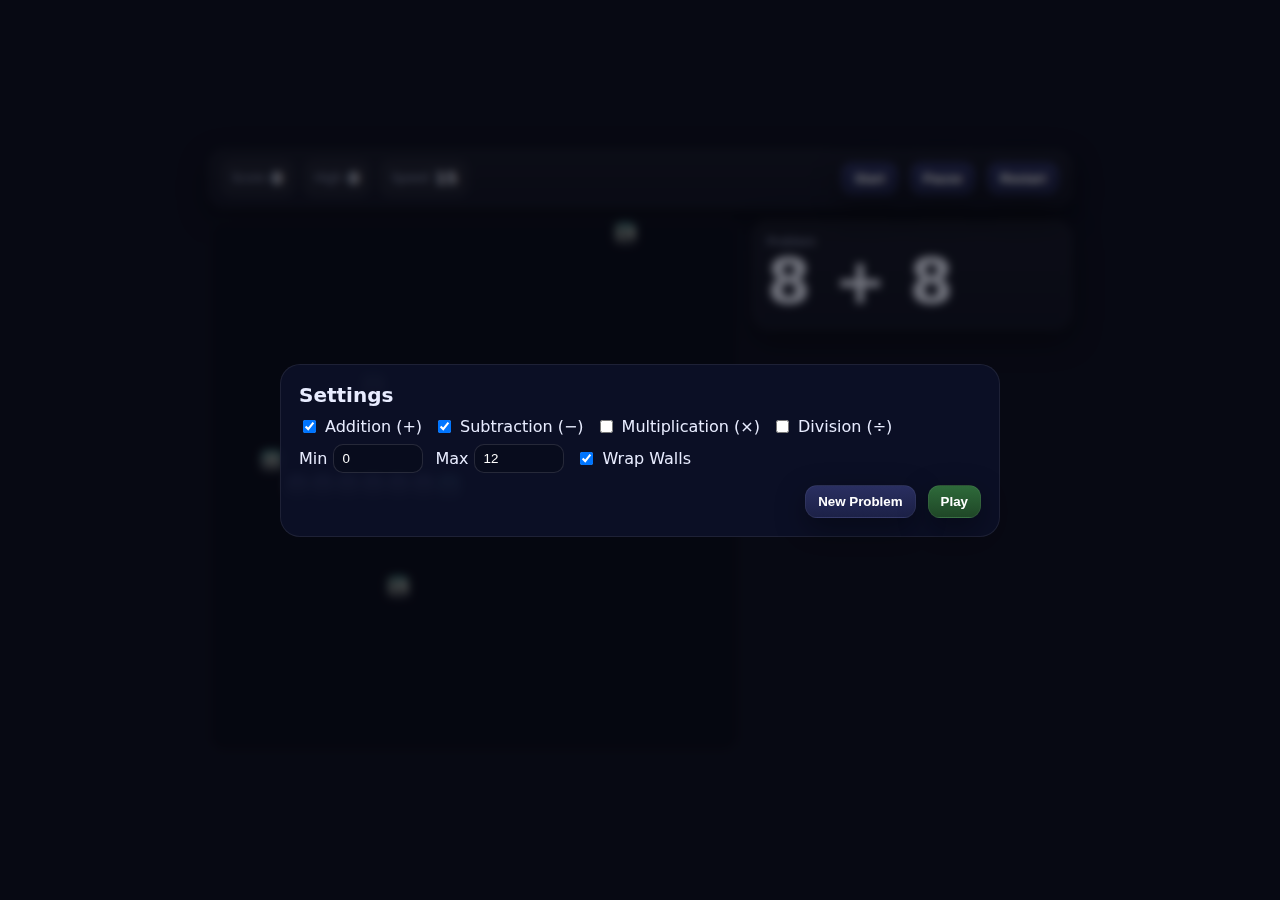
<file: snakeGame.html>
<!doctype html>
<html lang="en">
<head>
  <meta charset="utf-8" />
  <meta name="viewport" content="width=device-width, initial-scale=1" />
  <title>Snake — Math Edition ☆</title>
  <style>
    :root{
      --bg:#0f1226; --panel:#151938; --accent:#66e3ff; --accent-2:#9eff6a; --muted:#8a92b2; --danger:#ff6b6b; --shadow:0 10px 30px rgba(0,0,0,.4); --radius:18px;
    }
    html,body{height:100%}
    *{box-sizing:border-box}
    body{margin:0; font-family: ui-sans-serif, system-ui, -apple-system, Segoe UI, Roboto, "Helvetica Neue", Arial; color:#e8ecff; background:var(--bg); display:grid; place-items:center; padding:18px}
    .wrap{width:min(96vmin, 1100px); display:grid; gap:12px}
    .panel{background: linear-gradient(180deg, rgba(255,255,255,.04), rgba(255,255,255,.02)); border:1px solid rgba(255,255,255,.06); box-shadow:var(--shadow); border-radius:var(--radius)}
    .hud{display:flex; align-items:center; justify-content:space-between; padding:10px 12px; gap:10px; flex-wrap:wrap}
    .stats{display:flex; gap:10px; flex-wrap:wrap}
    .card{background:rgba(255,255,255,.04); border:1px solid rgba(255,255,255,.06); padding:8px 10px; border-radius:12px; display:flex; gap:6px; align-items:center}
    .label{font-size:12px; color:var(--muted)}
    .value{font-variant-numeric: tabular-nums; font-weight:700}
    button{appearance:none; border:0; padding:8px 12px; border-radius:12px; font-weight:700; background:linear-gradient(180deg,#2a2f61,#1c2147); color:white; cursor:pointer; box-shadow:var(--shadow); border:1px solid rgba(255,255,255,.06)}

    .gameRow{display:grid; grid-template-columns: 1fr 320px; gap:12px; align-items:start}
    .canvasWrap{position:relative}
    canvas{width:100%; height:auto; display:block; background:#0b0e20; border-radius:var(--radius); border:1px solid rgba(255,255,255,.06)}

    .sidebar{padding:14px}
    .problemBig{font-weight:800; line-height:1.05; font-size: clamp(34px, 7vmin, 68px); letter-spacing:.5px}

    /* Settings overlay */
    .overlay{position:fixed; inset:0; display:grid; place-items:center; background:rgba(0,0,0,.5); backdrop-filter: blur(4px);}
    .modal{pointer-events:auto; text-align:left; background:rgba(12,16,39,.92); border:1px solid rgba(255,255,255,.08); border-radius:20px; padding:18px; margin:12px; width:min(720px, 92vw)}
    .modal h2{margin:0 0 10px; font-size:20px}
    .controlsRow{display:flex; gap:12px; flex-wrap:wrap; align-items:center}
    input[type=number]{width:90px; padding:6px 8px; border-radius:10px; border:1px solid rgba(255,255,255,.12); background:rgba(0,0,0,.2); color:white}
    .toggle{display:flex; align-items:center; gap:6px}
    .ops{display:flex; gap:12px; flex-wrap:wrap}

    @media (max-width:800px){
      .gameRow{grid-template-columns: 1fr};
      .sidebar{order:-1}
    }
    .overlay[hidden]{display:none!important}
  </style>
</head>
<body>
  <div class="wrap">
    <!-- TOP HUD: game controls + stats -->
    <div class="panel hud">
      <div class="stats">
        <div class="card"><span class="label">Score</span> <span id="score" class="value">0</span></div>
        <div class="card"><span class="label">High</span> <span id="high" class="value">0</span></div>
        <div class="card"><span class="label">Speed</span> <span id="speedVal" class="value">15</span></div>
      </div>
      <div class="controlsRow">
        <button id="startBtn">Start</button>
        <button id="pauseBtn">Pause</button>
        <button id="restartBtn">Restart</button>
      </div>
    </div>

    <!-- GAME + SIDEBAR (problem on the right) -->
    <div class="gameRow">
      <div class="canvasWrap">
        <canvas id="game" aria-label="Snake game area" role="img"></canvas>
      </div>
      <aside class="panel sidebar">
        <div class="label">Problem</div>
        <div id="problemText" class="problemBig">—</div>
      </aside>
    </div>
  </div>

  <!-- SETTINGS OVERLAY (shown at start and after game over) -->
  <div id="overlay" class="overlay" hidden>
    <div class="modal">
      <h2 id="modalTitle">Settings</h2>
      <div id="resultStats" class="card" style="display:none; margin-bottom:8px"></div>
      <div class="controlsRow ops">
        <label class="toggle"><input type="checkbox" id="opAdd" checked> Addition (+)</label>
        <label class="toggle"><input type="checkbox" id="opSub" checked> Subtraction (−)</label>
        <label class="toggle"><input type="checkbox" id="opMul"> Multiplication (×)</label>
        <label class="toggle"><input type="checkbox" id="opDiv"> Division (÷)</label>
      </div>
      <div class="controlsRow" style="margin-top:8px">
        <label class="toggle">Min <input type="number" id="minVal" value="0"></label>
        <label class="toggle">Max <input type="number" id="maxVal" value="12"></label>
        <label class="toggle"><input id="wrapToggle" type="checkbox" checked> Wrap Walls</label>
      </div>
      <div class="controlsRow" style="margin-top:12px; justify-content:flex-end">
        <button id="newProblemBtn">New Problem</button>
        <button id="playBtn" style="background:linear-gradient(180deg,#2e6a3a,#1f4727)">Play</button>
      </div>
    </div>
  </div>

  <script>
  (function(){
    const canvas = document.getElementById('game');
    const ctx = canvas.getContext('2d');
    const DPR = Math.max(1, Math.min(2, window.devicePixelRatio||1));

    const ANSWER_COLOR = '#2d6e74'; // unified color for all answer tiles

    const STATE = {
      grid: 21,
      cell: 22,
      running:false, paused:false, wrap:true,
      direction:{x:1,y:0}, nextDirection:{x:1,y:0}, dirLocked:false,
      snake:[], score:0,
      high:Number(localStorage.getItem('snake_math_high')||0),
      stepHz:15, stepMs:1000/15, acc:0, last:0,
      // Math state
      minVal:0, maxVal:12, ops:{add:true, sub:true, mul:false, div:false},
      problem:null, targets:[],
      // Growth/Shrink control
      grow: 0,
      // Tracking answers
      correct: 0, wrong: 0,
      // Countdown
      countdown: 0
    };

    // simple effects system (stars + glitter)
    const EFX = {
      stars: [], // {x,y,vx,vy,rot,vr,life,t}
      sparks: [], // {x,y,vx,vy,life,t}
      reset(){ this.stars.length=0; this.sparks.length=0; }
    };

    // UI refs
    const scoreEl = document.getElementById('score');
    const highEl = document.getElementById('high');
    const speedValTop = document.getElementById('speedVal');

    const problemText = document.getElementById('problemText');

    // Overlay + settings
    const overlay = document.getElementById('overlay');
    const playBtn = document.getElementById('playBtn');
    const modalTitle = document.getElementById('modalTitle');
    const resultStats = document.getElementById('resultStats');

    const opAdd = document.getElementById('opAdd');
    const opSub = document.getElementById('opSub');
    const opMul = document.getElementById('opMul');
    const opDiv = document.getElementById('opDiv');
    const minValI = document.getElementById('minVal');
    const maxValI = document.getElementById('maxVal');
    const wrapToggle = document.getElementById('wrapToggle');
    const newProblemBtn = document.getElementById('newProblemBtn');

    highEl.textContent = STATE.high;

    function resizeCanvas(){
      const logical = STATE.grid * STATE.cell;
      canvas.width = logical * DPR; canvas.height = logical * DPR;
      ctx.setTransform(DPR,0,0,DPR,0,0);
    }

    function seedSnake(){
      const mid = Math.floor(STATE.grid/2);
      STATE.snake = [];
      for(let i=0;i<7;i++){ // start length 7
        STATE.snake.push({x:mid-1-i,y:mid});
      }
      STATE.direction = {x:1,y:0};
      STATE.nextDirection = {x:1,y:0};
      STATE.dirLocked = false;
    }

    function resetGame(){
      STATE.score = 0; scoreEl.textContent='0';
      STATE.correct = 0; STATE.wrong = 0;
      STATE.grow = 0; EFX.reset();
      seedSnake();
      STATE.acc=0; STATE.last=performance.now();
      STATE.stepHz = 15; STATE.stepMs = 1000/STATE.stepHz; // lock speed
      STATE.running=false; STATE.paused=false;
      readDifficulty();
      generateProblem();
      placeTargets();
      draw();
    }

    function startGame(){ if(STATE.running) return; STATE.running=true; STATE.last=performance.now(); requestAnimationFrame(loop); }
    function pauseGame(){ if(!STATE.running) return; STATE.running=false; STATE.paused=true; }
    function resumeGame(){ if(STATE.running) return; STATE.paused=false; STATE.running=true; STATE.last=performance.now(); requestAnimationFrame(loop); }

    function gameOver(){
      STATE.running=false; STATE.paused=false;
      if(STATE.score>STATE.high){ STATE.high=STATE.score; localStorage.setItem('snake_math_high', STATE.high); highEl.textContent=STATE.high; }
      // show results + settings
      modalTitle.textContent = 'Game Over';
      resultStats.style.display = 'flex';
      resultStats.innerHTML = `<span class="label">Results:</span> <span class="value">Correct: ${STATE.correct}</span> <span class="value" style="margin-left:8px">Wrong: ${STATE.wrong}</span>`;
      showOverlay();
    }

    function setWrap(v){ STATE.wrap=!!v; }

    function showOverlay(){ overlay.hidden = false; }
    function hideOverlay(){ overlay.hidden = true; }

    function beginCountdown(){
      STATE.countdown = 3.0; // seconds
      hideOverlay();
      const t0 = performance.now();
      function frame(ts){
        const dt = (ts - (STATE.last||ts)) / 1000; // safe if STATE.last undefined
        STATE.countdown -= dt;
        draw();
        drawCountdownOverlay();
        if(STATE.countdown > 0){ requestAnimationFrame(frame); }
        else { STATE.countdown = 0; startGame(); }
        STATE.last = ts;
      }
      requestAnimationFrame(frame);
    }

    function randInt(min,max){ return (Math.random()*(max-min+1) + min) | 0; }

    function pickOp(){
      const opts = [];
      if(STATE.ops.add) opts.push('+');
      if(STATE.ops.sub) opts.push('−');
      if(STATE.ops.mul) opts.push('×');
      if(STATE.ops.div) opts.push('÷');
      if(opts.length===0){ STATE.ops.add=true; opAdd.checked=true; return '+'; }
      return opts[(Math.random()*opts.length)|0];
    }

    function generateProblem(){
      const min = Math.min(STATE.minVal, STATE.maxVal);
      const max = Math.max(STATE.minVal, STATE.maxVal);
      let a,b,op,sol;
      let attempts=0;
      do{
        op = pickOp();
        if(op==='+'){ a=randInt(min,max); b=randInt(min,max); sol=a+b; }
        else if(op==='−'){ a=randInt(min,max); b=randInt(min,max); if(a<b){ const t=a; a=b; b=t; } sol=a-b; }
        else if(op==='×'){ a=randInt(min,max); b=randInt(min,max); sol=a*b; }
        else if(op==='÷'){
          // integer division: choose b and q in range, compute a=b*q
          let tries=0; let ok=false;
          while(tries++<100 && !ok){
            b = randInt(Math.max(min,1), Math.max(max,1)); // avoid 0 divisor
            const q = randInt(Math.max(min,0), Math.max(max,1));
            a = b*q; sol=q; ok = (a>=min && a<=max); // keep dividend within range if possible
          }
          if(!ok){ // fallback to multiplication if not found
            op='×'; a=randInt(min,max); b=randInt(min,max); sol=a*b;
          }
        }
        attempts++;
      } while(attempts<5 && !isFinite(sol));

      STATE.problem = {a,b,op,sol};
      problemText.textContent = `${a} ${op} ${b}`; // remove "= ?"
    }

    function freeCell(x,y){ return !STATE.snake.some(p=>p.x===x && p.y===y) && !STATE.targets.some(t=>t.x===x && t.y===y); }

    function placeTargets(){
      STATE.targets = [];
      const g = STATE.grid;
      // Start with 4 answers; +1 for every 10 wrong answers
      const needed = Math.max(2, 4 + Math.floor(STATE.wrong/10));
      // place correct answer first
      const correctVal = STATE.problem.sol;
      placeOne(correctVal, true);
      // place distractors
      let tries=0; while(STATE.targets.length < needed && tries++ < 2000){
        let v = correctVal + randInt(-10,10);
        if(v===correctVal) v += (Math.random()<.5? -1 : 1) * (1 + (randInt(0,3)));
        if(STATE.targets.some(t=>t.value===v)) continue;
        placeOne(v, false);
      }

      function placeOne(val, isCorrect){
        for(let i=0;i<1000;i++){
          const x=(Math.random()*g)|0, y=(Math.random()*g)|0;
          if(freeCell(x,y)){ STATE.targets.push({x,y,value:val,isCorrect}); return; }
        }
      }
    }

    // Input
    function setDirection(dx,dy){ if(STATE.dirLocked) return; const c=STATE.direction; if(c.x===-dx && c.y===-dy) return; STATE.nextDirection={x:dx,y:dy}; STATE.dirLocked=true; }
    window.addEventListener('keydown',(e)=>{ const k=e.key.toLowerCase(); if(['arrowup','arrowdown','arrowleft','arrowright','w','a','s','d',' '].includes(k)) e.preventDefault(); if(k===' ') return (STATE.running?pauseGame():resumeGame()); if(k==='arrowup'||k==='w') setDirection(0,-1); else if(k==='arrowdown'||k==='s') setDirection(0,1); else if(k==='arrowleft'||k==='a') setDirection(-1,0); else if(k==='arrowright'||k==='d') setDirection(1,0); }, {passive:false});

    // Buttons
    const startBtn = document.getElementById('startBtn');
    const pauseBtn = document.getElementById('pauseBtn');
    const restartBtn = document.getElementById('restartBtn');

    startBtn.onclick = ()=>{ modalTitle.textContent='Settings'; resultStats.style.display='none'; hideOverlay(); readDifficulty(); resetGame(); beginCountdown(); };
    pauseBtn.onclick = ()=>{ STATE.running?pauseGame():resumeGame(); };
    restartBtn.onclick = ()=>{ modalTitle.textContent='Settings'; resultStats.style.display='none'; resetGame(); showOverlay(); };
    playBtn.onclick = ()=>{ hideOverlay(); readDifficulty(); resetGame(); beginCountdown(); };

    // Math/settings controls events
    function readDifficulty(){
      STATE.minVal = parseInt(minValI.value,10); if(!isFinite(STATE.minVal)) STATE.minVal=0;
      STATE.maxVal = parseInt(maxValI.value,10); if(!isFinite(STATE.maxVal)) STATE.maxVal=12;
      if(STATE.maxVal < STATE.minVal){ const t=STATE.minVal; STATE.minVal=STATE.maxVal; STATE.maxVal=t; minValI.value=STATE.minVal; maxValI.value=STATE.maxVal; }
      STATE.ops.add = !!opAdd.checked; STATE.ops.sub = !!opSub.checked; STATE.ops.mul = !!opMul.checked; STATE.ops.div = !!opDiv.checked;
      if(!STATE.ops.add && !STATE.ops.sub && !STATE.ops.mul && !STATE.ops.div){ STATE.ops.add=true; opAdd.checked=true; }
    }

    ;[opAdd,opSub,opMul,opDiv,minValI,maxValI].forEach(el=>{
      el.addEventListener('change', ()=>{ readDifficulty(); generateProblem(); placeTargets(); draw(); });
      el.addEventListener('input', ()=>{ readDifficulty(); generateProblem(); placeTargets(); draw(); });
    });
    wrapToggle.onchange=(e)=> setWrap(e.target.checked);
    newProblemBtn.onclick = ()=>{ readDifficulty(); generateProblem(); placeTargets(); draw(); };

    // Loop
    function loop(ts){
      if(!STATE.running) return;
      const dt = ts-STATE.last; STATE.last=ts; STATE.acc+=dt;
      let steps=0; while(STATE.acc>=STATE.stepMs && steps<5){ step(); STATE.acc-=STATE.stepMs; steps++; }
      updateEffects(dt/1000);
      draw();
      requestAnimationFrame(loop);
    }

    function step(){
      STATE.direction = STATE.nextDirection;
      const head=STATE.snake[0]; let nx=head.x+STATE.direction.x; let ny=head.y+STATE.direction.y;
      if(STATE.wrap){ nx=(nx+STATE.grid)%STATE.grid; ny=(ny+STATE.grid)%STATE.grid; } else { if(nx<0||ny<0||nx>=STATE.grid||ny>=STATE.grid) return gameOver(); }

      // collision check with self (excluding tail)
      const bodyToCheck = STATE.snake.slice(0, STATE.snake.length-1);
      if(bodyToCheck.some(p=>p.x===nx && p.y===ny)) return gameOver();

      // did we hit a target?
      let hitIndex = -1; for(let i=0;i<STATE.targets.length;i++){ const t=STATE.targets[i]; if(t.x===nx && t.y===ny){ hitIndex=i; break; } }

      STATE.snake.unshift({x:nx,y:ny}); // move head

      if(hitIndex>=0){
        const target = STATE.targets[hitIndex];
        if(target.isCorrect){
          // celebrate + points
          STATE.score += 10; scoreEl.textContent = STATE.score;
          STATE.correct++;
          spawnCelebrate(nx, ny);
          // new problem and fresh targets
          generateProblem();
          placeTargets();
          // shrink by 1 if longer than 7 (net -1 compared to previous length)
          if(STATE.snake.length > 7){ STATE.snake.pop(); STATE.snake.pop(); } else { STATE.snake.pop(); }
        } else {
          // wrong: add 3 blocks (this step + 2 future growths)
          STATE.wrong++;
          STATE.grow += 3;
          placeTargets(); // refresh positions but keep problem
          // consume one growth immediately by skipping pop below
        }
      } else {
        // no target: apply normal tail/growth handling
        if(STATE.grow > 0){ STATE.grow--; /* no pop */ }
        else { STATE.snake.pop(); }
      }

      STATE.dirLocked=false;
    }

    // Effects
    function spawnCelebrate(gridX, gridY){
      const s=STATE.cell; const px=gridX*s + s/2, py=gridY*s + s/2;
      // two stars shoot left/right
      const speed = 260; const life = 0.7;
      EFX.stars.push({x:px,y:py,vx:-speed,vy:0,rot:0,vr:-6,life,t:0});
      EFX.stars.push({x:px,y:py,vx:+speed,vy:0,rot:0,vr:+6,life,t:0});
      // initial glitter burst toward both sides
      for(let i=0;i<36;i++){
        const side = Math.random()<0.5? -1: +1;
        const ang = (side<0? Math.PI : 0) + (Math.random()-0.5)*0.5; // bias left/right
        const sp = 120 + Math.random()*220;
        EFX.sparks.push({x:px,y:py,vx:Math.cos(ang)*sp, vy:Math.sin(ang)*sp*0.35, life:0.7+Math.random()*0.4, t:0});
      }
    }

    function updateEffects(dt){
      // stars
      for(let i=EFX.stars.length-1;i>=0;i--){ const s=EFX.stars[i]; s.t+=dt; s.x += s.vx*dt; s.y += s.vy*dt; s.rot += s.vr*dt; if(s.t>s.life) { EFX.stars.splice(i,1); continue; }
        // trailing glitter
        if(Math.random()<0.9){
          const sp = 40+Math.random()*90; const ang = (s.vx<0? Math.PI : 0) + (Math.random()-0.5)*0.7;
          EFX.sparks.push({x:s.x, y:s.y, vx:Math.cos(ang)*sp, vy:Math.sin(ang)*sp*0.25, life:0.5, t:0});
        }
      }
      // sparks
      for(let i=EFX.sparks.length-1;i>=0;i--){ const p=EFX.sparks[i]; p.t+=dt; p.x += p.vx*dt; p.y += p.vy*dt; p.vy += 20*dt; // a little gravity
        if(p.t>p.life) EFX.sparks.splice(i,1);
      }
      // cap
      if(EFX.sparks.length>500) EFX.sparks.splice(0, EFX.sparks.length-500);
    }

    // Effects renderer
    function drawEffects(){
      for(const s of EFX.stars){ ctx.save(); ctx.translate(s.x, s.y); ctx.rotate(s.rot); drawStarShape(9, 4.5); ctx.restore(); }
      ctx.save();
      for(const p of EFX.sparks){ const a = Math.max(0, 1 - (p.t / p.life)); ctx.globalAlpha = a; ctx.fillStyle = '#ffd54a'; ctx.beginPath(); ctx.arc(p.x, p.y, 1.6, 0, Math.PI*2); ctx.fill(); }
      ctx.restore();
    }

    // Rendering
    function draw(){
      const g=STATE.grid, s=STATE.cell; ctx.clearRect(0,0,canvas.width,canvas.height);
      // grid lines faint
      ctx.save(); ctx.globalAlpha=.5; for(let i=0;i<=g;i++){ ctx.fillStyle = i%2? 'rgba(255,255,255,.02)' : 'rgba(255,255,255,.03)'; ctx.fillRect(0,i*s,g*s,1); ctx.fillRect(i*s,0,1,g*s);} ctx.restore();

      // draw answer tiles (all same color)
      for(const t of STATE.targets){ drawCell(t.x, t.y, ANSWER_COLOR); drawNumber(t.x, t.y, String(t.value)); }

      // snake
      for(let i=STATE.snake.length-1;i>=0;i--){ const p=STATE.snake[i]; const isHead=i===0; const c1=isHead?'#66e3ff':'#9fb5ff'; const c2=isHead?'rgba(102,227,255,.35)':'rgba(159,181,255,.22)'; drawCell(p.x,p.y,c1); if(isHead) ringCell(p.x,p.y,c2); }

      // fx on top
      drawEffects();
    }

    function drawCountdownOverlay(){
      if(STATE.countdown<=0) return;
      const g=STATE.grid, s=STATE.cell; const W=g*s, H=g*s;
      ctx.save();
      ctx.fillStyle='rgba(0,0,0,.35)';
      ctx.fillRect(0,0,W,H);
      const t = Math.ceil(STATE.countdown);
      const label = t>0 ? String(t) : 'GO!';
      ctx.fillStyle='#ffffff';
      ctx.textAlign='center'; ctx.textBaseline='middle';
      ctx.font = `${Math.floor(s*3)}px ui-sans-serif, system-ui, -apple-system, Segoe UI, Roboto, Arial`;
      ctx.strokeStyle='rgba(0,0,0,.5)'; ctx.lineWidth=6; ctx.strokeText(label, W/2, H/2);
      ctx.fillText(label, W/2, H/2);
      ctx.restore();
    }

    function drawStarShape(R, r){
      // 5‑point star filled gold
      const gradient = ctx.createRadialGradient(0,0, r*0.5, 0,0, R);
      gradient.addColorStop(0, '#ffe27a');
      gradient.addColorStop(1, '#ffbf3f');
      ctx.fillStyle = gradient; ctx.strokeStyle='rgba(0,0,0,.25)'; ctx.lineWidth=1;
      ctx.beginPath();
      const spikes = 5; const step = Math.PI / spikes;
      for(let i=0;i<spikes*2;i++){
        const rad = (i%2===0? R : r); const ang = i*step - Math.PI/2;
        ctx.lineTo(Math.cos(ang)*rad, Math.sin(ang)*rad);
      }
      ctx.closePath(); ctx.fill(); ctx.stroke();
    }

    function drawCell(x,y,color){ const s=STATE.cell, r=6; const px=x*s, py=y*s; const grd=ctx.createLinearGradient(px,py,px,py+s); grd.addColorStop(0,color); grd.addColorStop(1,'rgba(255,255,255,.08)'); roundRect(px+1,py+1,s-2,s-2,r); ctx.fillStyle=grd; ctx.fill(); }
    function ringCell(x,y,color){ const s=STATE.cell, px=x*s, py=y*s; ctx.strokeStyle=color; ctx.lineWidth=2; roundRect(px+2,py+2,s-4,s-4,7); ctx.stroke(); }
    function roundRect(x,y,w,h,r){ const rr=Math.min(r,w/2,h/2); ctx.beginPath(); ctx.moveTo(x+rr,y); ctx.arcTo(x+w,y,x+w,y+h,rr); ctx.arcTo(x+w,y+h,x,y+h,rr); ctx.arcTo(x,y+h,x,y,rr); ctx.arcTo(x,y,x+w,y,rr); ctx.closePath(); }
    function drawNumber(x,y,text){ const s=STATE.cell; const px=x*s + s/2, py=y*s + s/2; ctx.save(); ctx.font=`${Math.floor(s*0.65)}px ui-sans-serif, system-ui, -apple-system, Segoe UI, Roboto, Arial`; ctx.textAlign='center'; ctx.textBaseline='middle'; ctx.lineWidth=3; ctx.strokeStyle='rgba(0,0,0,.6)'; ctx.strokeText(text,px,py); ctx.fillStyle='#ffffff'; ctx.fillText(text,px,py); ctx.restore(); }

    // Init
    function init(){
      resizeCanvas();
      speedValTop.textContent = '15';
      readDifficulty();
      resetGame();
      // show settings at start
      modalTitle.textContent='Settings'; resultStats.style.display='none'; showOverlay();
      draw();
    }
    window.addEventListener('resize', ()=>{ resizeCanvas(); draw(); });
    init();
  })();
  </script>
</body>
</html>
</file>
